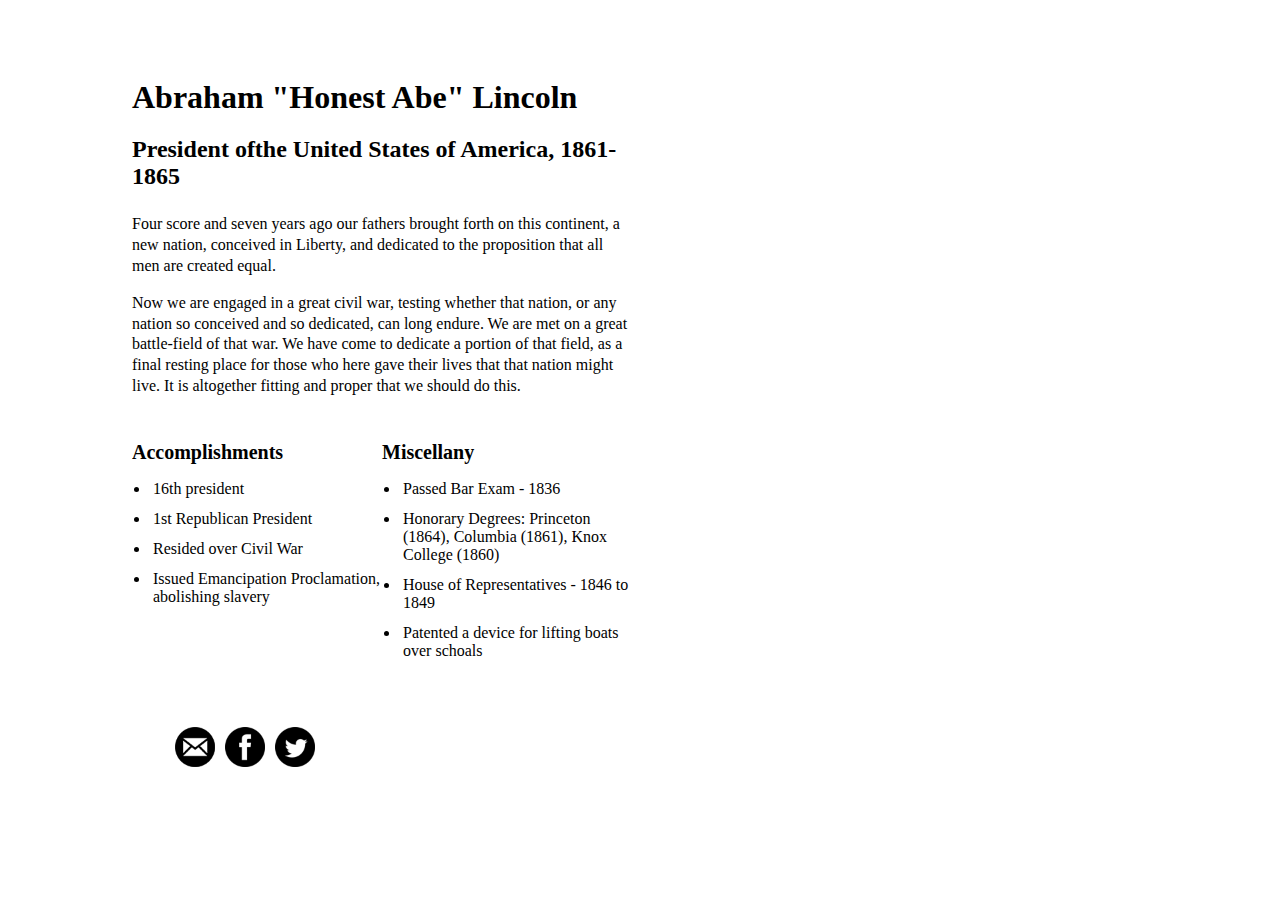
<file: honest-abe/index.html>
<!DOCTYPE html>
<html lang="en">
<head>
	<meta charset="UTF-8">
	<title>Honest Abe</title>
  <link rel="stylesheet" href="https://dl.dropboxusercontent.com/u/21449532/html-101/honest-abe/reset.css">
  <link rel="stylesheet" href="main.css">
</head>
<body>
  <div class="container">
    <h1>
    	Abraham "Honest Abe" Lincoln
    </h1>
    <h2>
    	President ofthe United States of America, 1861-1865
    </h2>
    <div class="personal-statement">
      <p>Four score and seven years ago our fathers brought forth on this continent, a new nation, conceived in Liberty, and dedicated to the proposition that all men are created equal.</p>
      <p>Now we are engaged in a great civil war, testing whether that nation, or any nation so conceived and so dedicated, can long endure. We are met on a great battle-field of that war. We have come to dedicate a portion of that field, as a final resting place for those who here gave their lives that that nation might live. It is altogether fitting and proper that we should do this.</p>        
    </div>
    <div class="lists">
      <div class="list-box">
        <h3>Accomplishments</h3>
        <ul>
          <li>16th president</li>
          <li>1st Republican President</li>
          <li>Resided over Civil War</li>
          <li>Issued Emancipation Proclamation, abolishing slavery</li>
        </ul>
      </div>

      <div class ="list-box">
        <h3>Miscellany</h3>
        <ul>
          <li>Passed Bar Exam - 1836</li>
          <li>Honorary Degrees: Princeton (1864), Columbia (1861), Knox College (1860)</li>
          <li>House of Representatives - 1846 to 1849</li>
          <li>Patented a device for lifting boats over schoals</li>
        </ul>
      </div>
    </div>

    <ul class="contact">
      <li><a href="mailto:abrahamlincoln@mailinator.com" target="_blank" class="icon email"></a></li>
      <li><a href="https://www.facebook.com/PresidentLincoln" target="_blank" class="icon facebook"></a></li>
      <li><a href="https://twitter.com/ALPLM" target="_blank" class="icon twitter"></a></li>
    </ul>
	</div>
</body>
</html>
</file>
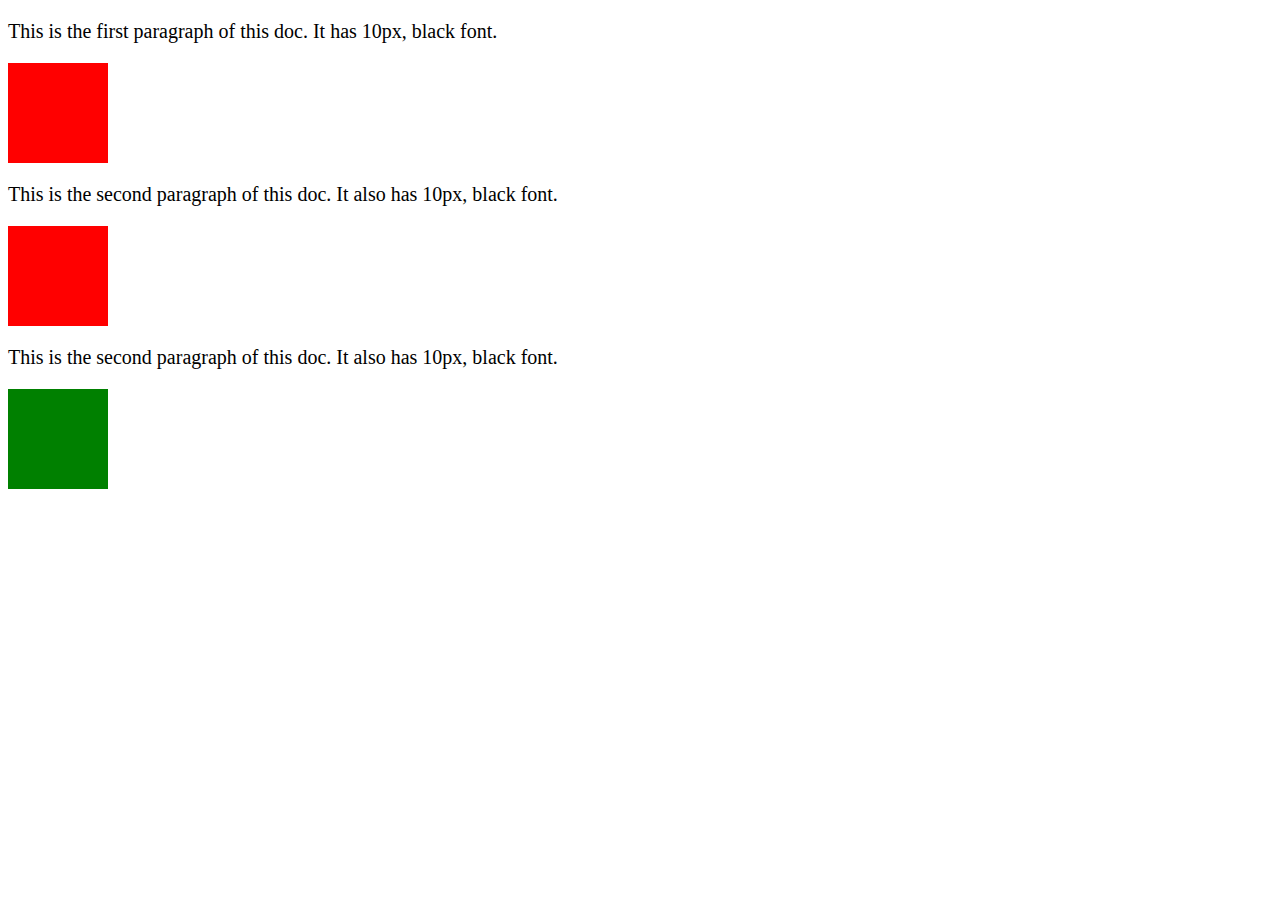
<file: my-profile-page/index.html>
<!doctype html>
<html lang="en">
<head>
  <meta charset="UTF-8">
  <title>Document</title>
  <link rel="stylesheet" href="main.css">
  <link rel="stylesheet" href="main.css">
</head>
<body>
  <p>This is the first paragraph of this doc. It has 10px, black font.</p>
  <div class="my-box"></div>
  <p>This is the second paragraph of this doc. It also has 10px, black font.</p>
  <div class="my-box"></div>
  <p>This is the second paragraph of this doc. It also has 10px, black font.</p>
  <div class="my-box blue"></div>
</body>
</html>
</file>
<file: honest-abe/main.css>
body {
   background: url('https://dl.dropboxusercontent.com/u/21449532/html-101/honest-abe/images/abe.jpg') no-repeat center center fixed;
  -webkit-background-size: cover;
  -moz-background-size: cover;
  -o-background-size: cover;
  background-size: cover;
  font-family: Georgia, serif;
  color: #000000;
}

.container {
  background-color: rgba(255, 255, 255, 0.20);
  margin-left: 60px;
  padding: 50px 64px;
  width: 500px;
  min-height: 800px;
}

h1 {
  font-weight: 800;
  font-size: 32px;
  margin-bottom: 8px;
}

h2 {
  font-size: 24px;
}

.personal-statement {
  margin: 24px 0;
}

.personal-statement p {
  line-height: 1.3;
  margin: 16px 0;
}

.lists {
  margin-bottom: 48px;
  overflow: hidden;
}

.list-box {
  float: left;
  width: 50%;
}

.list-box h3 {
  font-size: 20px;
  margin-bottom: 10px;
  font-weight: 600;
}

.list-box ul {
  padding-left: 18px;
  list-style: disc outside none;
}

.list-box li {
  padding-left: 3px;
  margin-bottom: 12px;
}

ul.contact {
  list-style: none;
}

ul.contact li {
  display:inline-block;
}

.icon {
  display: block;
  width: 40px;
  height: 40px;
  margin: 3px;  
  background: no-repeat center center;
  -webkit-background-size: contain;
  -moz-background-size: contain;
  -o-background-size: contain;
  background-size: contain;
}

.twitter {
  background-image: url("images/twitter.png");  
}

.email {
  background-image: url("images/email.png") ;
}

.facebook {
  background-image: url("images/fb.png");
}
</file>
<file: my-profile-page/main.css>
p {
  font-size: 20px;
  color: black;
}

.my-box {
  width: 100px;
  height: 100px;
  background-color: red;
}

.blue {
  background-color: green;
}
</file>
